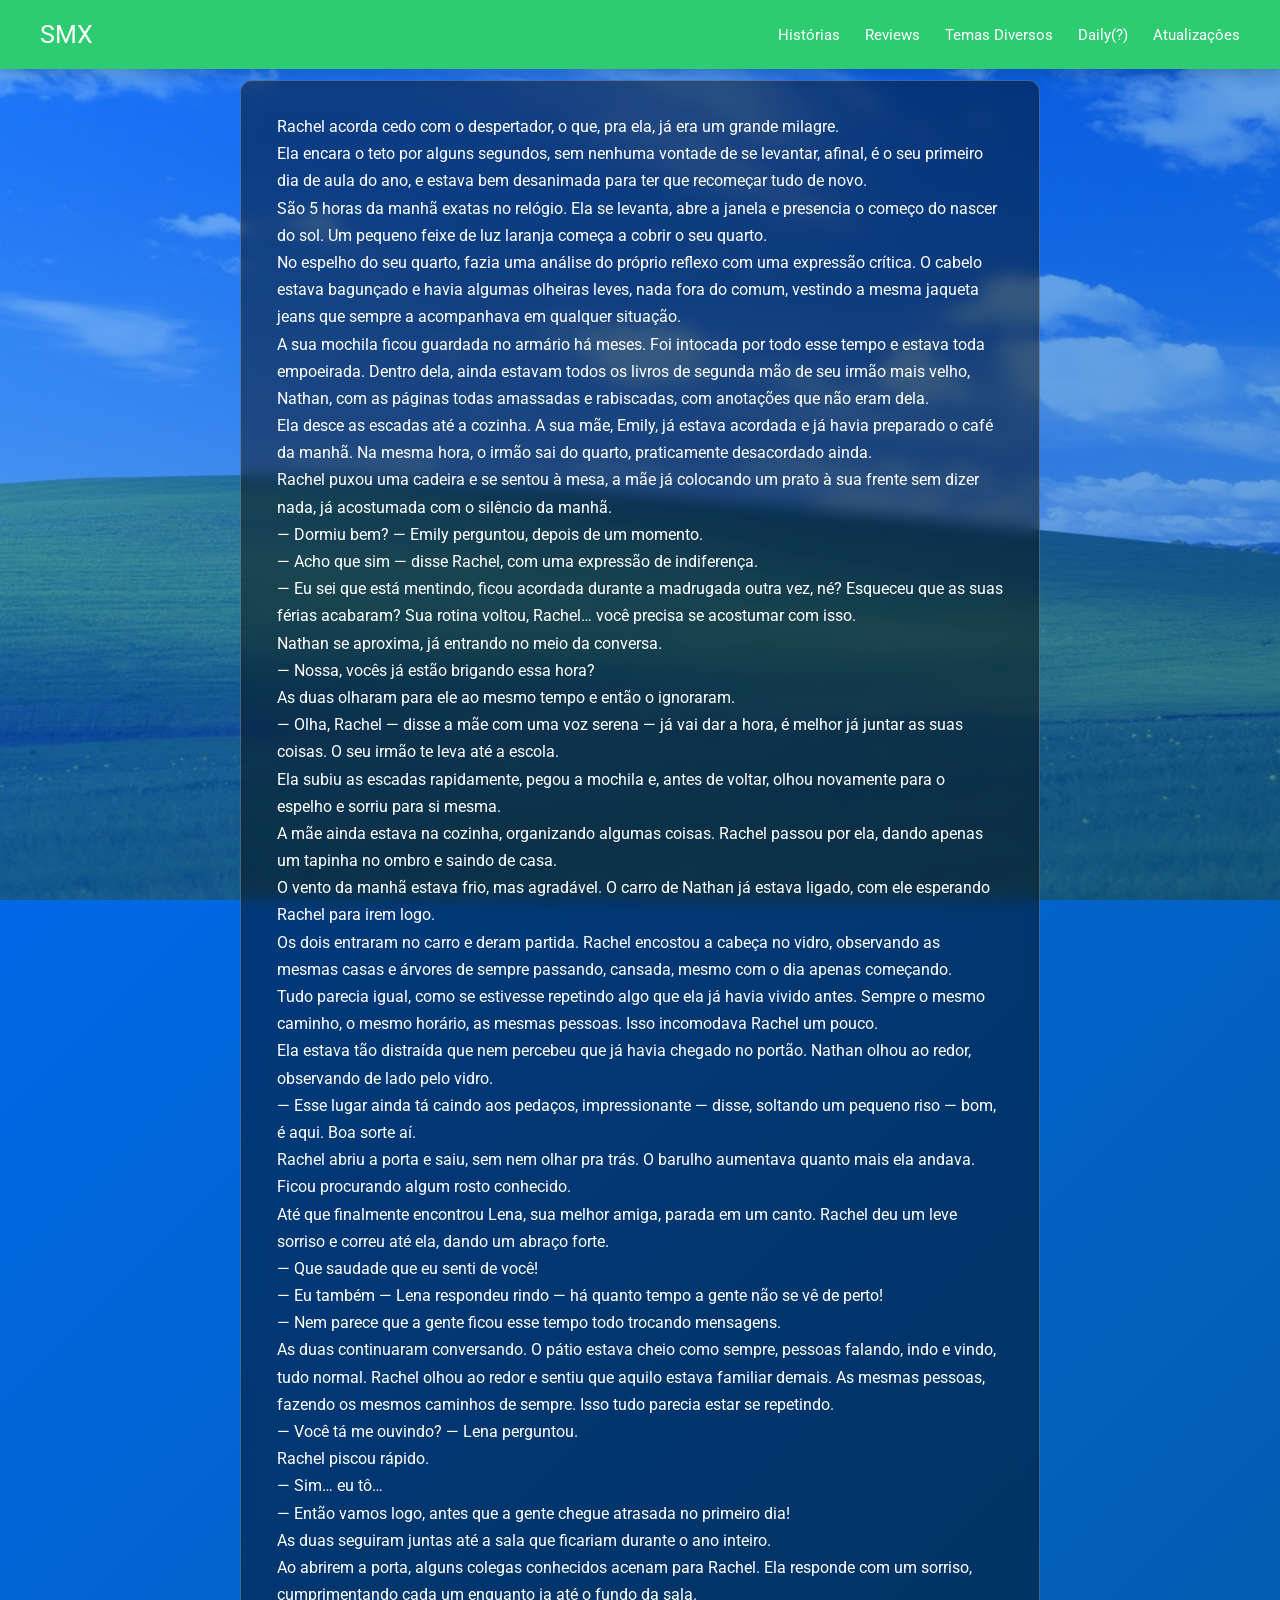
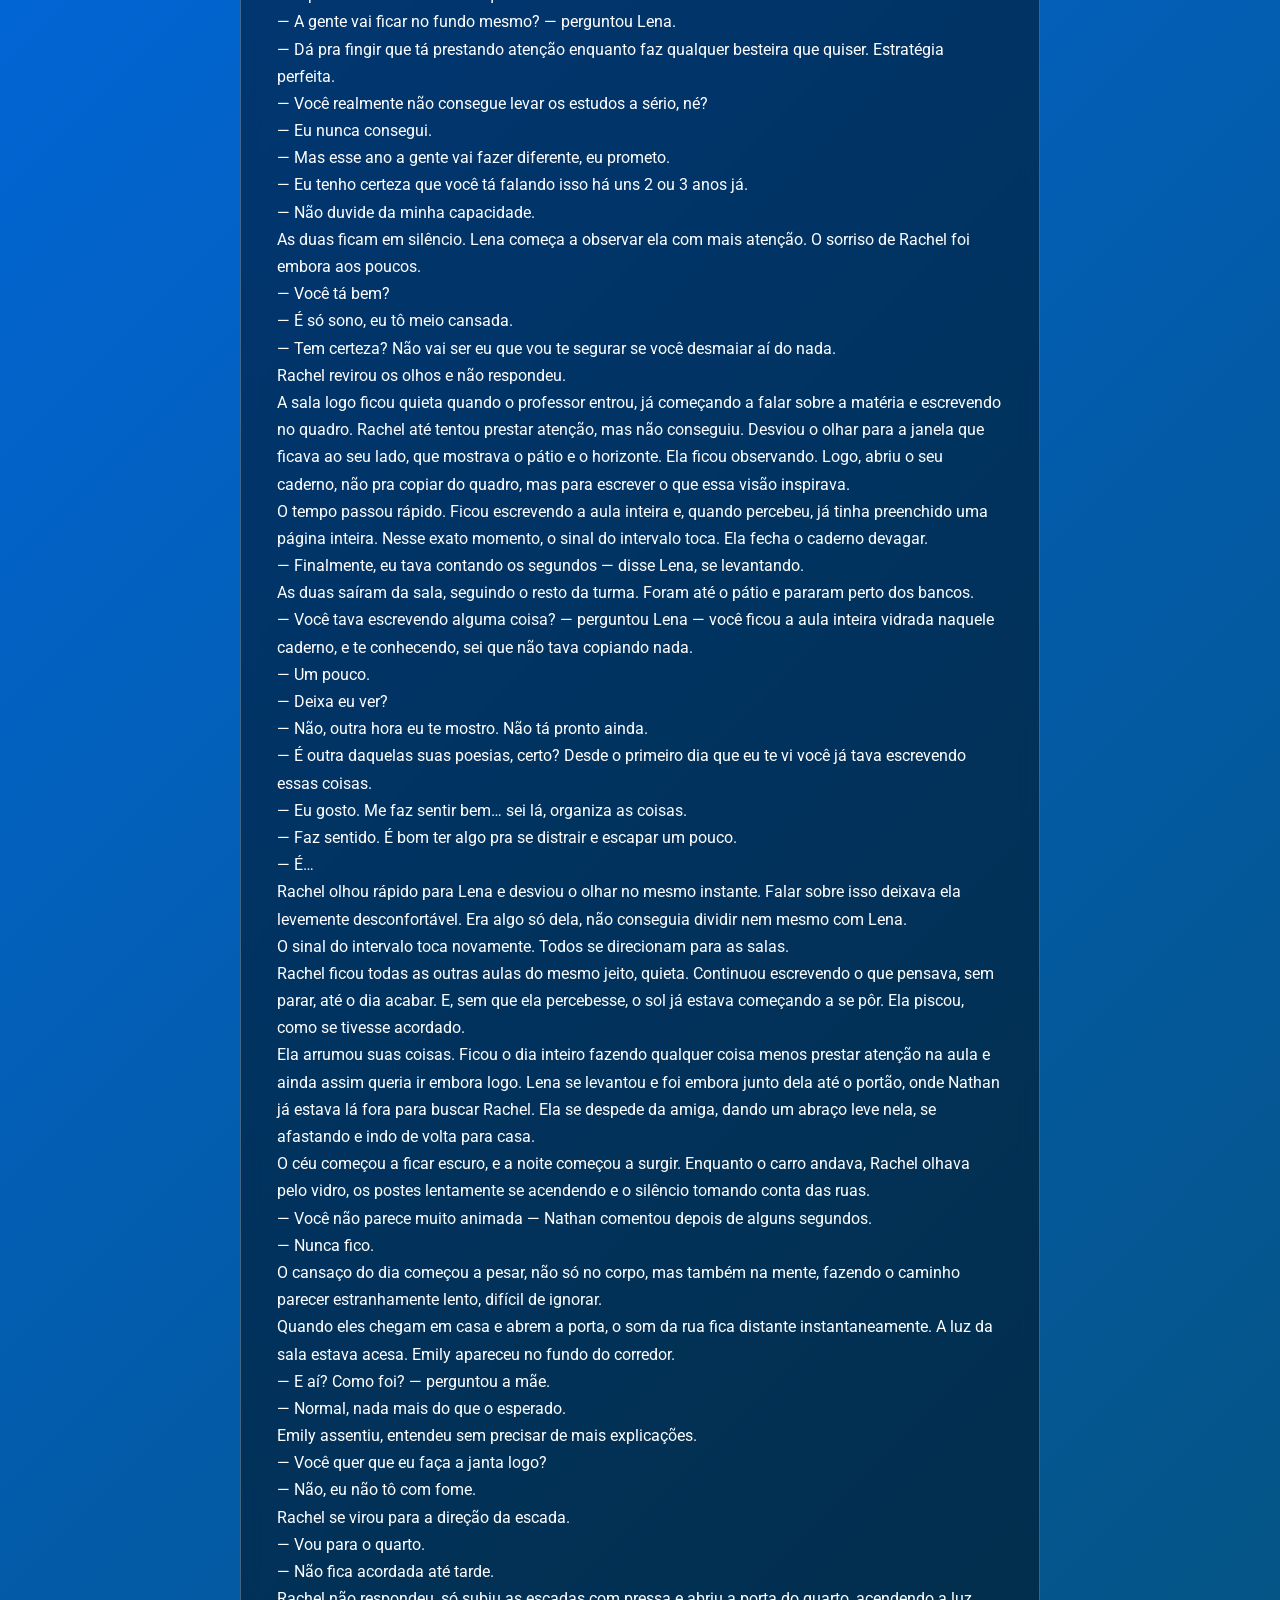
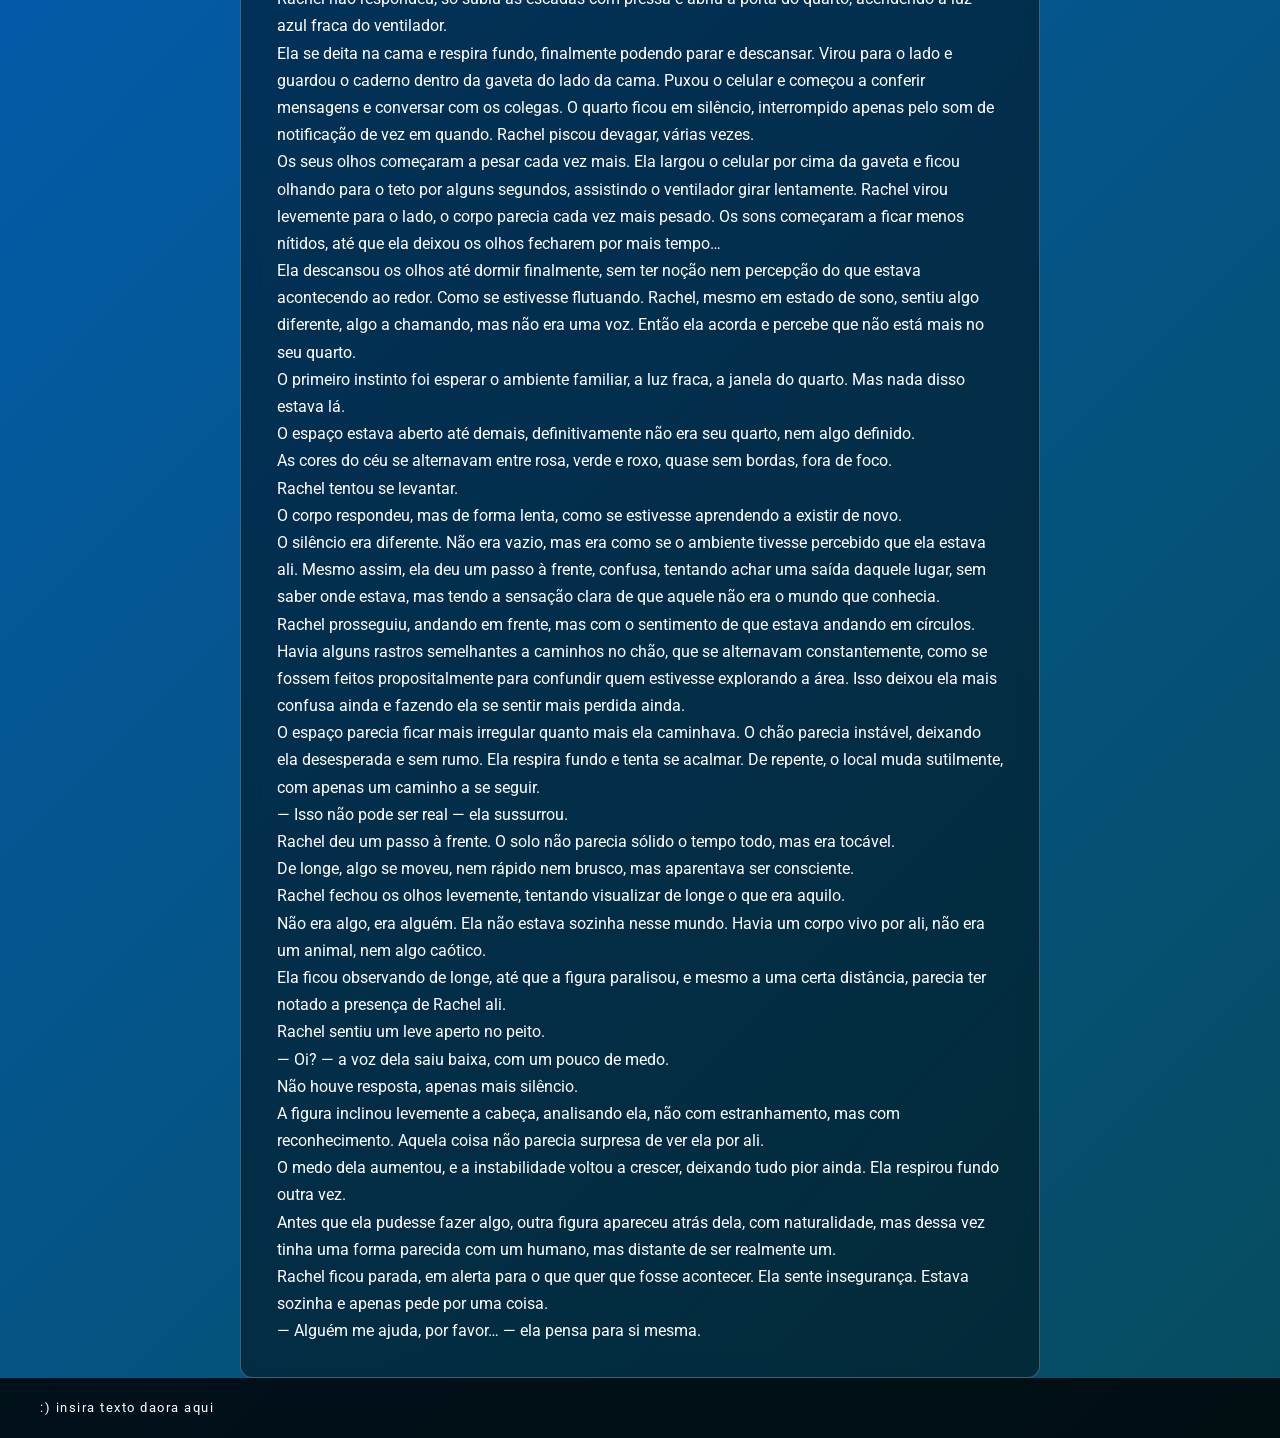
<file: scap1.html>
<!DOCTYPE html>
<html lang="pt-BR">
<head>
    <meta charset="UTF-8">
    <meta name="viewport" content="width=device-width, initial-scale=1.0">
    <title>Smx</title>
    <link rel="preconnect" href="https://fonts.googleapis.com">
    <link rel="stylesheet" href="https://fonts.googleapis.com/css2?family=Playfair+Display:ital,wght@0,400;0,700;0,900;1,400&family=Roboto:wght@300;400;500&display=swap">
    <link rel="stylesheet" href="stylescap1.css">
    <link rel="icon" type="image/png" href="favicon.png">

</head>
<body>
    <header class="topo">
        <a href="index.html" class="amolestado">SMX</a>
        <div class="linktoporight">
            <a href="historiasmenu.html">Histórias</a>
            <a href="reviews.html">Reviews</a>
            <a href="temas.html">Temas Diversos</a>
            <a href="daily.html">Daily(?)</a>
            <a href="update.html">Atualizaçôes</a>
        </div>
    </header>
   <main class="conteudo">
    <div class="hero-caixa">
        <p>Rachel acorda cedo com o despertador, o que, pra ela, já era um grande milagre.<br>

Ela encara o teto por alguns segundos, sem nenhuma vontade de se levantar, afinal, é o seu primeiro dia de aula do ano, e estava bem desanimada para ter que recomeçar tudo de novo.<br>

São 5 horas da manhã exatas no relógio. Ela se levanta, abre a janela e presencia o começo do nascer do sol. Um pequeno feixe de luz laranja começa a cobrir o seu quarto.<br>

No espelho do seu quarto, fazia uma análise do próprio reflexo com uma expressão crítica. O cabelo estava bagunçado e havia algumas olheiras leves, nada fora do comum, vestindo a mesma jaqueta jeans que sempre a acompanhava em qualquer situação.<br>

A sua mochila ficou guardada no armário há meses. Foi intocada por todo esse tempo e estava toda empoeirada. Dentro dela, ainda estavam todos os livros de segunda mão de seu irmão mais velho, Nathan, com as páginas todas amassadas e rabiscadas, com anotações que não eram dela.<br>

Ela desce as escadas até a cozinha. A sua mãe, Emily, já estava acordada e já havia preparado o café da manhã. Na mesma hora, o irmão sai do quarto, praticamente desacordado ainda.<br>

Rachel puxou uma cadeira e se sentou à mesa, a mãe já colocando um prato à sua frente sem dizer nada, já acostumada com o silêncio da manhã.<br>

— Dormiu bem? — Emily perguntou, depois de um momento.<br>

— Acho que sim — disse Rachel, com uma expressão de indiferença.<br>

— Eu sei que está mentindo, ficou acordada durante a madrugada outra vez, né? Esqueceu que as suas férias acabaram? Sua rotina voltou, Rachel… você precisa se acostumar com isso.<br>

Nathan se aproxima, já entrando no meio da conversa.<br>

— Nossa, vocês já estão brigando essa hora?<br>

As duas olharam para ele ao mesmo tempo e então o ignoraram.<br>

— Olha, Rachel — disse a mãe com uma voz serena — já vai dar a hora, é melhor já juntar as suas coisas. O seu irmão te leva até a escola.<br>

Ela subiu as escadas rapidamente, pegou a mochila e, antes de voltar, olhou novamente para o espelho e sorriu para si mesma.<br>

A mãe ainda estava na cozinha, organizando algumas coisas. Rachel passou por ela, dando apenas um tapinha no ombro e saindo de casa.<br>

O vento da manhã estava frio, mas agradável. O carro de Nathan já estava ligado, com ele esperando Rachel para irem logo.<br>

Os dois entraram no carro e deram partida. Rachel encostou a cabeça no vidro, observando as mesmas casas e árvores de sempre passando, cansada, mesmo com o dia apenas começando.<br>

Tudo parecia igual, como se estivesse repetindo algo que ela já havia vivido antes. Sempre o mesmo caminho, o mesmo horário, as mesmas pessoas. Isso incomodava Rachel um pouco.<br>

Ela estava tão distraída que nem percebeu que já havia chegado no portão. Nathan olhou ao redor, observando de lado pelo vidro.<br>

— Esse lugar ainda tá caindo aos pedaços, impressionante — disse, soltando um pequeno riso — bom, é aqui. Boa sorte aí.<br>

Rachel abriu a porta e saiu, sem nem olhar pra trás. O barulho aumentava quanto mais ela andava. Ficou procurando algum rosto conhecido.<br>

Até que finalmente encontrou Lena, sua melhor amiga, parada em um canto. Rachel deu um leve sorriso e correu até ela, dando um abraço forte.<br>

— Que saudade que eu senti de você!<br>

— Eu também — Lena respondeu rindo — há quanto tempo a gente não se vê de perto!<br>

— Nem parece que a gente ficou esse tempo todo trocando mensagens.<br>

As duas continuaram conversando. O pátio estava cheio como sempre, pessoas falando, indo e vindo, tudo normal. Rachel olhou ao redor e sentiu que aquilo estava familiar demais. As mesmas pessoas, fazendo os mesmos caminhos de sempre. Isso tudo parecia estar se repetindo.<br>

— Você tá me ouvindo? — Lena perguntou.<br>

Rachel piscou rápido.<br>

— Sim… eu tô…<br>

— Então vamos logo, antes que a gente chegue atrasada no primeiro dia!<br>

As duas seguiram juntas até a sala que ficariam durante o ano inteiro.<br>

Ao abrirem a porta, alguns colegas conhecidos acenam para Rachel. Ela responde com um sorriso, cumprimentando cada um enquanto ia até o fundo da sala.<br>

— A gente vai ficar no fundo mesmo? — perguntou Lena.<br>

— Dá pra fingir que tá prestando atenção enquanto faz qualquer besteira que quiser. Estratégia perfeita.<br>

— Você realmente não consegue levar os estudos a sério, né?<br>

— Eu nunca consegui.<br>

— Mas esse ano a gente vai fazer diferente, eu prometo.<br>

— Eu tenho certeza que você tá falando isso há uns 2 ou 3 anos já.<br>

— Não duvide da minha capacidade.<br>

As duas ficam em silêncio. Lena começa a observar ela com mais atenção. O sorriso de Rachel foi embora aos poucos.<br>

— Você tá bem?<br>

— É só sono, eu tô meio cansada.<br>

— Tem certeza? Não vai ser eu que vou te segurar se você desmaiar aí do nada.<br>

Rachel revirou os olhos e não respondeu.<br>

A sala logo ficou quieta quando o professor entrou, já começando a falar sobre a matéria e escrevendo no quadro. Rachel até tentou prestar atenção, mas não conseguiu. Desviou o olhar para a janela que ficava ao seu lado, que mostrava o pátio e o horizonte. Ela ficou observando. Logo, abriu o seu caderno, não pra copiar do quadro, mas para escrever o que essa visão inspirava.<br>

O tempo passou rápido. Ficou escrevendo a aula inteira e, quando percebeu, já tinha preenchido uma página inteira. Nesse exato momento, o sinal do intervalo toca. Ela fecha o caderno devagar.<br>

— Finalmente, eu tava contando os segundos — disse Lena, se levantando.<br>

As duas saíram da sala, seguindo o resto da turma. Foram até o pátio e pararam perto dos bancos.<br>

— Você tava escrevendo alguma coisa? — perguntou Lena — você ficou a aula inteira vidrada naquele caderno, e te conhecendo, sei que não tava copiando nada.<br>

— Um pouco.<br>

— Deixa eu ver?<br>

— Não, outra hora eu te mostro. Não tá pronto ainda.<br>

— É outra daquelas suas poesias, certo? Desde o primeiro dia que eu te vi você já tava escrevendo essas coisas.<br>

— Eu gosto. Me faz sentir bem… sei lá, organiza as coisas.<br>

— Faz sentido. É bom ter algo pra se distrair e escapar um pouco.<br>

— É…<br>

Rachel olhou rápido para Lena e desviou o olhar no mesmo instante. Falar sobre isso deixava ela levemente desconfortável. Era algo só dela, não conseguia dividir nem mesmo com Lena.<br>

O sinal do intervalo toca novamente. Todos se direcionam para as salas.<br>

Rachel ficou todas as outras aulas do mesmo jeito, quieta. Continuou escrevendo o que pensava, sem parar, até o dia acabar. E, sem que ela percebesse, o sol já estava começando a se pôr. Ela piscou, como se tivesse acordado.<br>

Ela arrumou suas coisas. Ficou o dia inteiro fazendo qualquer coisa menos prestar atenção na aula e ainda assim queria ir embora logo. Lena se levantou e foi embora junto dela até o portão, onde Nathan já estava lá fora para buscar Rachel. Ela se despede da amiga, dando um abraço leve nela, se afastando e indo de volta para casa.<br>

O céu começou a ficar escuro, e a noite começou a surgir. Enquanto o carro andava, Rachel olhava pelo vidro, os postes lentamente se acendendo e o silêncio tomando conta das ruas.<br>

— Você não parece muito animada — Nathan comentou depois de alguns segundos.<br>

— Nunca fico.<br>

O cansaço do dia começou a pesar, não só no corpo, mas também na mente, fazendo o caminho parecer estranhamente lento, difícil de ignorar.<br>

Quando eles chegam em casa e abrem a porta, o som da rua fica distante instantaneamente. A luz da sala estava acesa. Emily apareceu no fundo do corredor.<br>

— E aí? Como foi? — perguntou a mãe.<br>

— Normal, nada mais do que o esperado.<br>

Emily assentiu, entendeu sem precisar de mais explicações.<br>

— Você quer que eu faça a janta logo?<br>

— Não, eu não tô com fome.<br>

Rachel se virou para a direção da escada.<br>

— Vou para o quarto.<br>

— Não fica acordada até tarde.<br>

Rachel não respondeu, só subiu as escadas com pressa e abriu a porta do quarto, acendendo a luz azul fraca do ventilador.<br>

Ela se deita na cama e respira fundo, finalmente podendo parar e descansar. Virou para o lado e guardou o caderno dentro da gaveta do lado da cama. Puxou o celular e começou a conferir mensagens e conversar com os colegas. O quarto ficou em silêncio, interrompido apenas pelo som de notificação de vez em quando. Rachel piscou devagar, várias vezes.<br>

Os seus olhos começaram a pesar cada vez mais. Ela largou o celular por cima da gaveta e ficou olhando para o teto por alguns segundos, assistindo o ventilador girar lentamente. Rachel virou levemente para o lado, o corpo parecia cada vez mais pesado. Os sons começaram a ficar menos nítidos, até que ela deixou os olhos fecharem por mais tempo…<br>

Ela descansou os olhos até dormir finalmente, sem ter noção nem percepção do que estava acontecendo ao redor. Como se estivesse flutuando. Rachel, mesmo em estado de sono, sentiu algo diferente, algo a chamando, mas não era uma voz. Então ela acorda e percebe que não está mais no seu quarto.<br>

O primeiro instinto foi esperar o ambiente familiar, a luz fraca, a janela do quarto. Mas nada disso estava lá.<br>

O espaço estava aberto até demais, definitivamente não era seu quarto, nem algo definido.<br>

As cores do céu se alternavam entre rosa, verde e roxo, quase sem bordas, fora de foco.<br>

Rachel tentou se levantar.<br>

O corpo respondeu, mas de forma lenta, como se estivesse aprendendo a existir de novo.<br>

O silêncio era diferente. Não era vazio, mas era como se o ambiente tivesse percebido que ela estava ali. Mesmo assim, ela deu um passo à frente, confusa, tentando achar uma saída daquele lugar, sem saber onde estava, mas tendo a sensação clara de que aquele não era o mundo que conhecia.<br>

Rachel prosseguiu, andando em frente, mas com o sentimento de que estava andando em círculos. Havia alguns rastros semelhantes a caminhos no chão, que se alternavam constantemente, como se fossem feitos propositalmente para confundir quem estivesse explorando a área. Isso deixou ela mais confusa ainda e fazendo ela se sentir mais perdida ainda.<br>

O espaço parecia ficar mais irregular quanto mais ela caminhava. O chão parecia instável, deixando ela desesperada e sem rumo. Ela respira fundo e tenta se acalmar. De repente, o local muda sutilmente, com apenas um caminho a se seguir.<br>

— Isso não pode ser real — ela sussurrou.<br>

Rachel deu um passo à frente. O solo não parecia sólido o tempo todo, mas era tocável.<br>

De longe, algo se moveu, nem rápido nem brusco, mas aparentava ser consciente.<br>

Rachel fechou os olhos levemente, tentando visualizar de longe o que era aquilo.<br>

Não era algo, era alguém. Ela não estava sozinha nesse mundo. Havia um corpo vivo por ali, não era um animal, nem algo caótico.<br>

Ela ficou observando de longe, até que a figura paralisou, e mesmo a uma certa distância, parecia ter notado a presença de Rachel ali.<br>

Rachel sentiu um leve aperto no peito.<br>

— Oi? — a voz dela saiu baixa, com um pouco de medo.<br>

Não houve resposta, apenas mais silêncio.<br>

A figura inclinou levemente a cabeça, analisando ela, não com estranhamento, mas com reconhecimento. Aquela coisa não parecia surpresa de ver ela por ali.<br>

O medo dela aumentou, e a instabilidade voltou a crescer, deixando tudo pior ainda. Ela respirou fundo outra vez.<br>

Antes que ela pudesse fazer algo, outra figura apareceu atrás dela, com naturalidade, mas dessa vez tinha uma forma parecida com um humano, mas distante de ser realmente um.<br>

Rachel ficou parada, em alerta para o que quer que fosse acontecer. Ela sente insegurança. Estava sozinha e apenas pede por uma coisa.<br>

— Alguém me ajuda, por favor… — ela pensa para si mesma.<br>
</p>
    </div>
</main>
    <footer class="inferior">
        <p>:) insira texto daora aqui </p>
    </footer>
</body>
</html>
</file>
<file: stylescap1.css>
* {
    margin: 0;
    padding: 0;
    box-sizing: border-box;
}
body {
    font-family: 'Roboto', sans-serif;
    min-height: 100vh;
    display: flex;
    flex-direction: column;
    background: linear-gradient(135deg, #006eff, #064c5f);
    color: white;
}
/* Topo fixo */
.topo {
    position: fixed;
    top: 0;
    left: 0;
    right: 0;
    display: flex;
    justify-content: space-between;
    align-items: center;
    padding: 20px 40px;
    backdrop-filter: blur(10px);
    box-shadow: 0 4px 15px rgba(0, 0, 0, 0.2);
    z-index: 10;

    /* Configuração da Animação */
    /* 0.8s = Rapidez | ease-out = Fluidez | forwards = Mantém a cor final */
    animation: transicaoUnica 0.8s ease-out forwards;
    /* ... resto das propriedades que já tem */
}

/* Fundo fixo no conteúdo */
.conteudo::before {
    content: "";
    position: fixed; /* <-- muda de absolute para fixed */
    inset: 0;
    background-image: url(bliss.jpg);
    background-size: cover;
    background-position: center;
    opacity: 0.4;
    z-index: 0;
}

/* Compensar o topo fixo */
.conteudo {
    flex: 1;
    display: flex;
    justify-content: center;
    align-items: center;
    position: relative;
    padding-top: 80px; /* altura do header */
}

/* A nova div de texto */
.hero-caixa {
    position: relative;
    z-index: 5;
    max-width: 800px;       /* largura máxima — texto quebra aqui */
    width: 90%;             /* responsivo */
    background: rgba(0, 0, 0, 0.45);
    border: 1.5px solid rgba(255, 255, 255, 0.25);
    border-radius: 12px;
    padding: 32px 36px;
    backdrop-filter: blur(8px);
    font-size: 16px;
    line-height: 1.7;
    color: white;
    word-wrap: break-word;  /* quebra palavras longas se necessário */
    overflow-wrap: break-word;
}

/* Definição dos frames */

@keyframes transicaoUnica {
    0% {
        background-color: #2ecc71; /* Azul inicial forte */
    }
    100% {
        background-color: #2ecc71; /* Verde forte (Emerald) final */
    }
}

.linktoporight {
    display: flex;
    gap: 25px;
}
.linktoporight a {
    text-decoration: none;
    color: white;
    font-weight: 400;
    font-size: 15px;
    position: relative;
    transition: 0.3s;
}
.linktoporight a::after {
    content: "";
    position: absolute;
    width: 0%;
    height: 2px;
    bottom: -5px;
    left: 0;
    background-color: white;
    transition: 0.3s;
}
.linktoporight a:hover::after {
    width: 100%;
}
/* ================== CONTEÚDO ================== */



/* Folha A4 */
.a4-overlay {
    width: 200px;
    aspect-ratio: 1 / 1.414;
    background: rgba(255, 255, 255, 0.1);
    border: 2px dashed rgba(255, 255, 255, 0.3);
    border-radius: 8px;
    display: flex;
    justify-content: center;
    align-items: center;
}
/* Footer */
.inferior {
    height: 60px;
    background: rgba(0, 0, 0, 0.8);
    display: flex;
    align-items: center;
    padding: 0 40px;
    font-size: 13px;
    letter-spacing: 1.5px;
    position: relative;
    z-index: 10;
}
.amolestado {
    font-size: 25px;
    text-decoration: none;
    color: white;
}
.hero-link {
    font-size: 20px;
    text-decoration: none;
    color: white;
}
/* ===================== RESPONSIVO ===================== */
@media (max-width: 768px) {
    .topo { flex-direction: column; align-items: flex-start; gap: 12px; padding: 16px 20px; }
    .linktoporight { gap: 16px; flex-wrap: wrap; }
    .linktoporight a { font-size: 13px; }
    .hero-link { font-size: 18px; }
}
@media (max-width: 400px) {
    .hero-link { font-size: 16px; }
}

/* ================== CARDS ================== */
.cards-wrapper {
    display: flex;
    gap: 30px;
    justify-content: center;
    align-items: center;
    position: relative;
    z-index: 5;
    flex-wrap: wrap;
    padding: 20px;
}

.card-cap {
    width: 200px;
    height: 260px;
    background: rgba(255, 255, 255, 0.12);
    border: 1.5px solid rgba(255, 255, 255, 0.3);
    border-radius: 12px;
    display: flex;
    justify-content: center;
    align-items: center;
    text-decoration: none;
    color: white;
    font-family: 'Roboto', sans-serif;
    font-size: 16px;
    font-weight: 400;
    letter-spacing: 1px;
    backdrop-filter: blur(6px);
    transition: background 0.3s, border-color 0.3s, transform 0.2s;
    cursor: pointer;
}

.card-cap:hover {
    background: rgba(255, 255, 255, 0.22);
    border-color: rgba(255, 255, 255, 0.6);
    transform: translateY(-4px);
}

.card-cap:active {
    transform: translateY(-1px);
}

.card-label {
    pointer-events: none;
}

/* Responsivo */
@media (max-width: 500px) {
    .card-cap {
        width: 140px;
        height: 185px;
        font-size: 14px;
    }
    .cards-wrapper {
        gap: 16px;
    }
}
</file>
